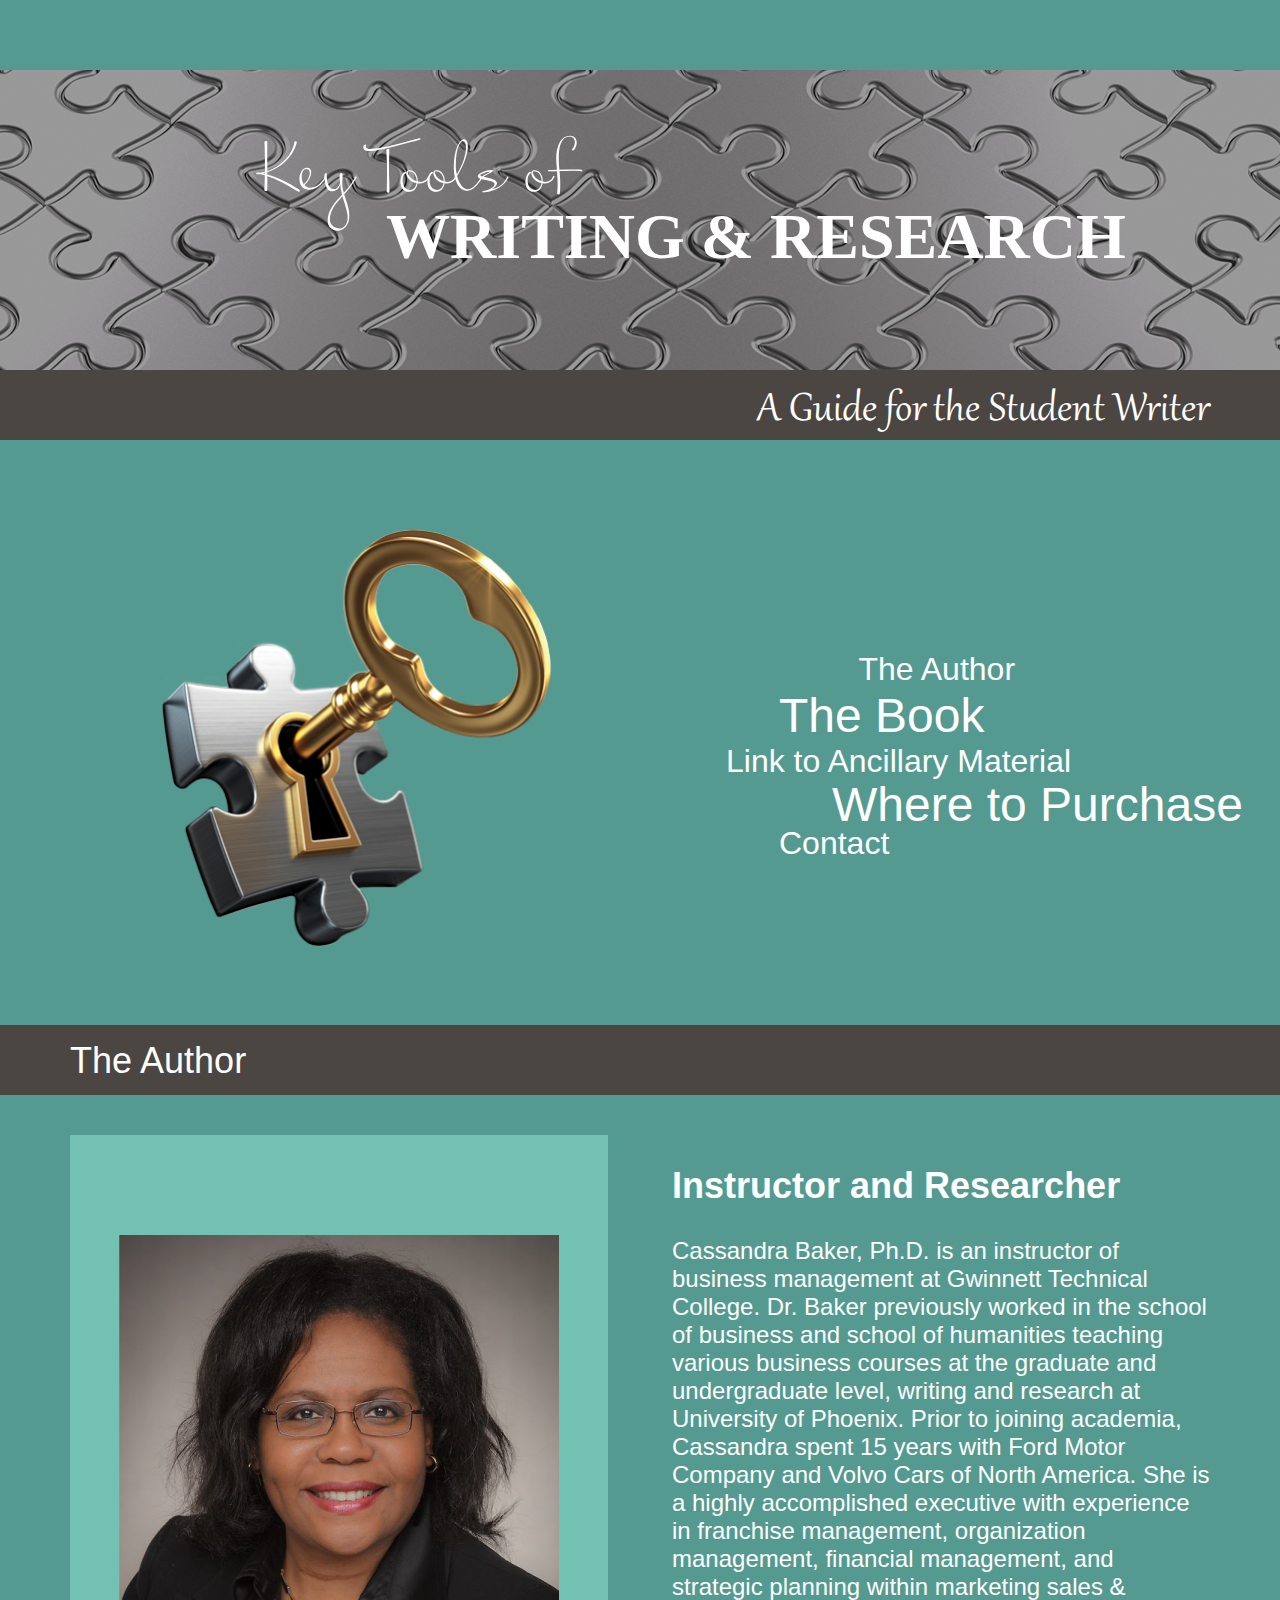
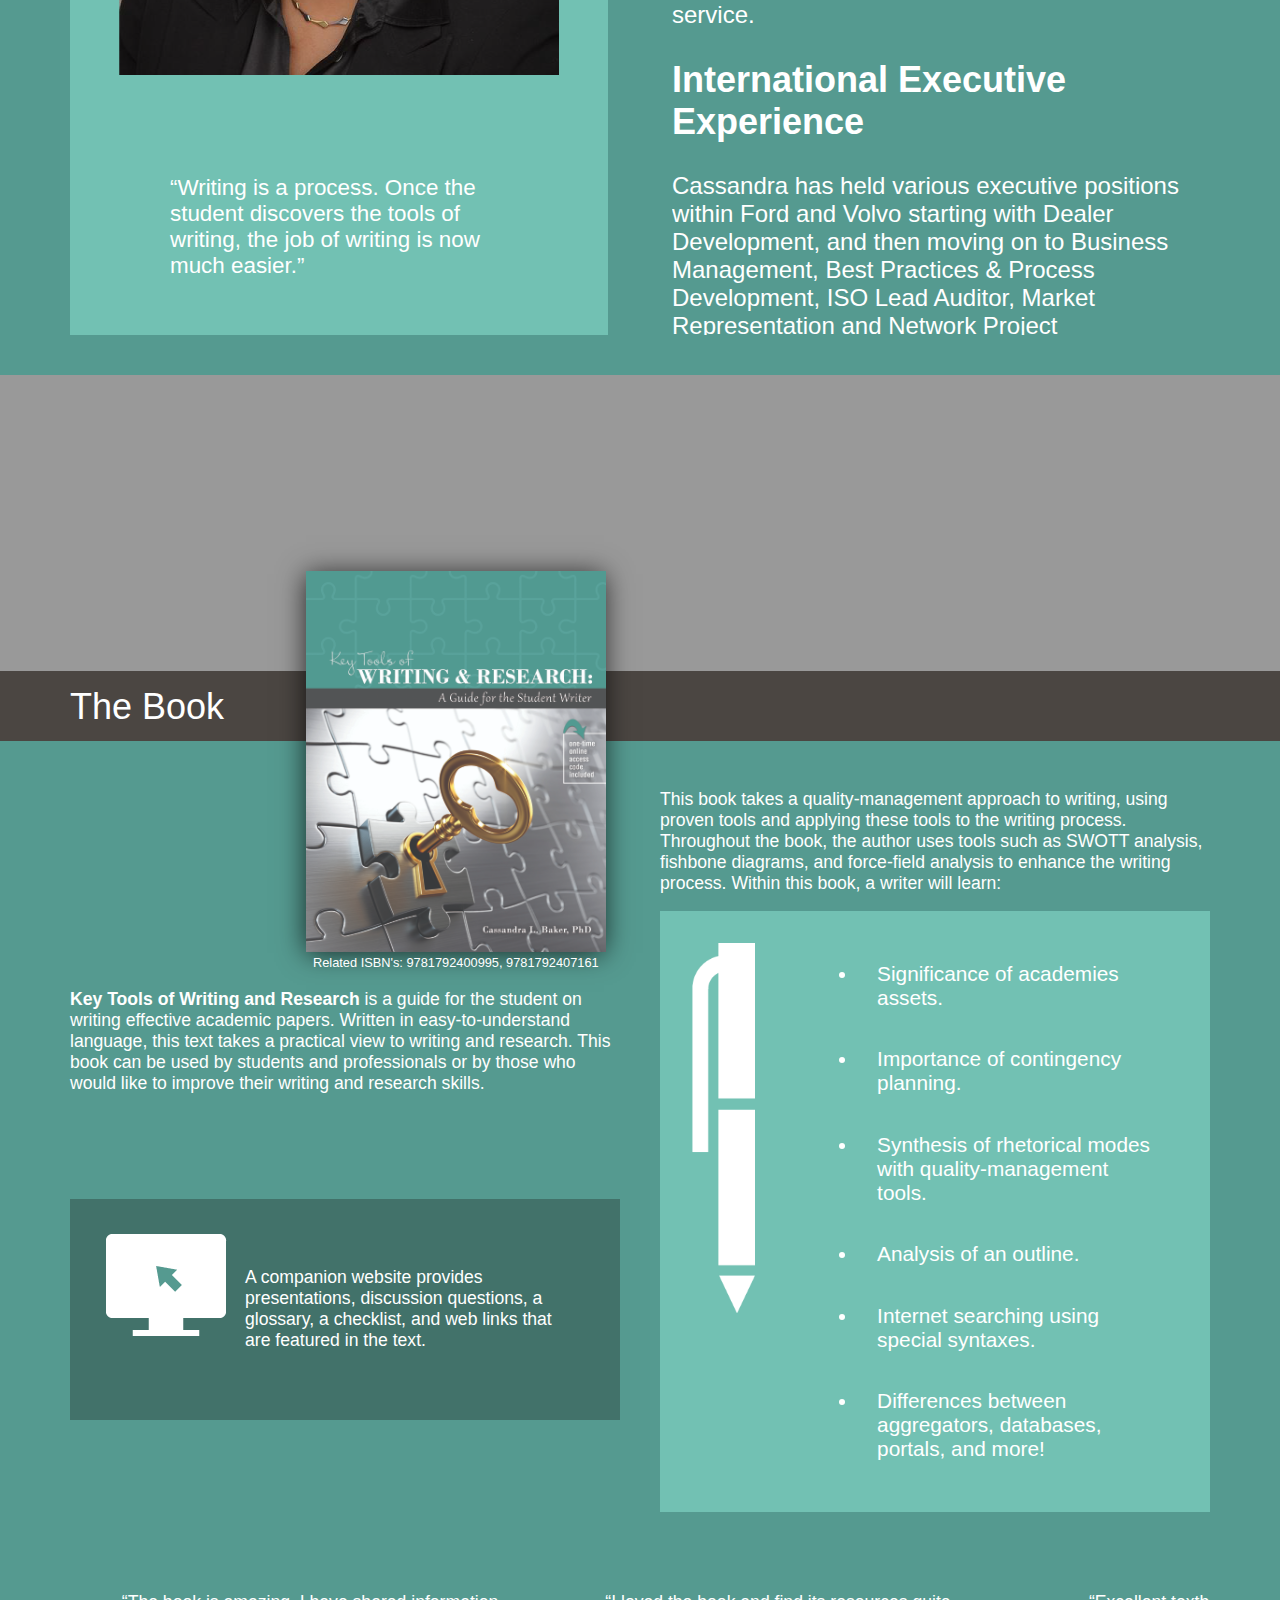
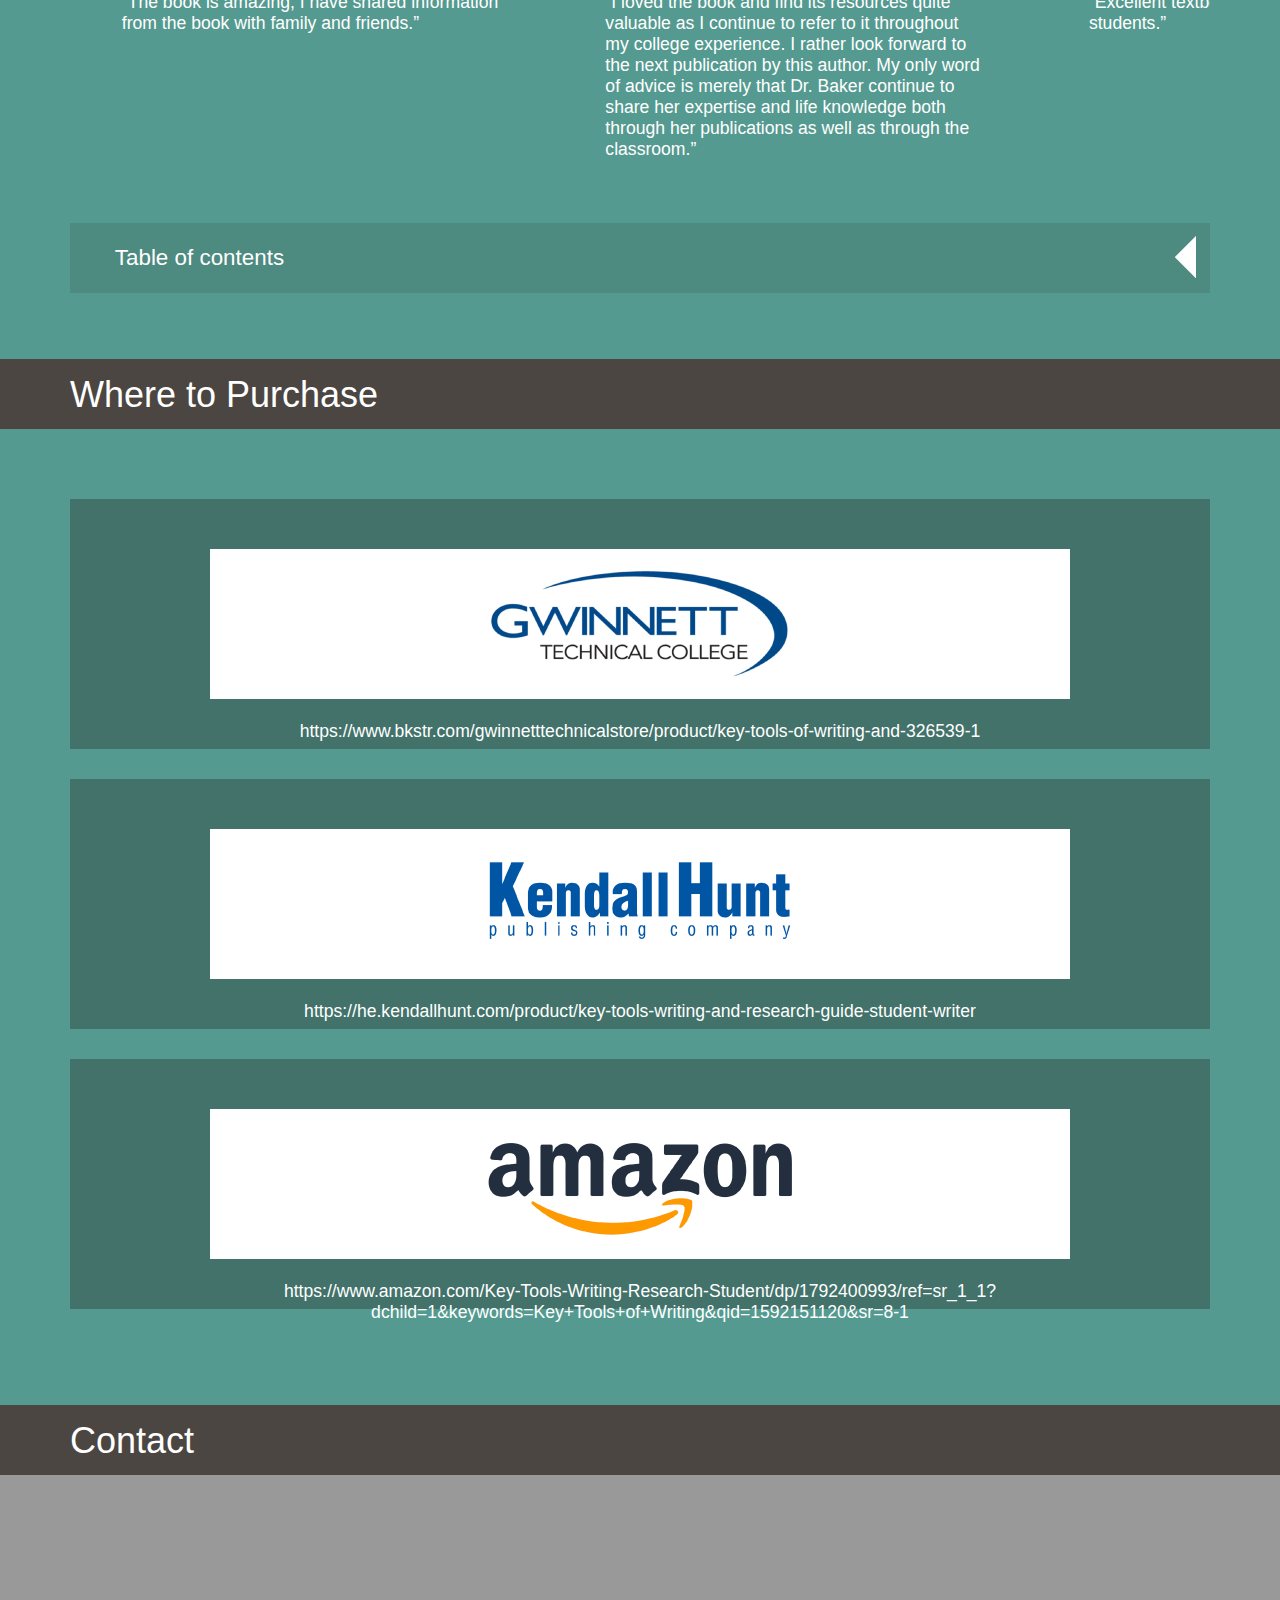
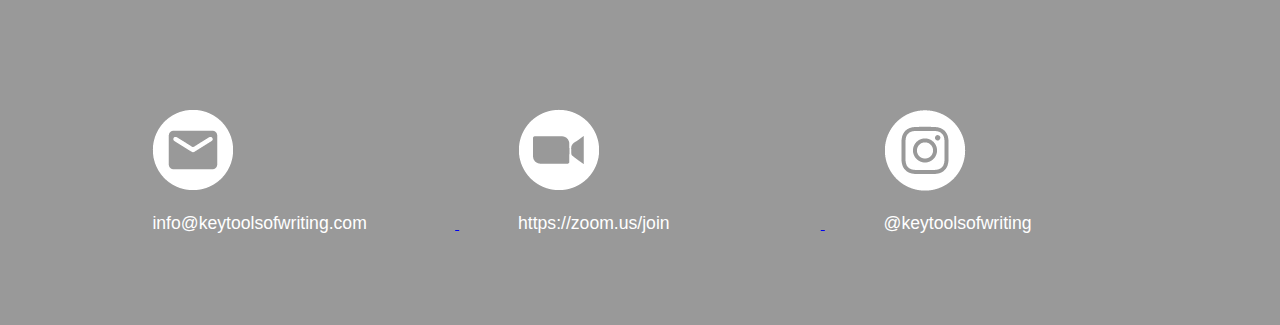
<file: index.html>
<!DOCTYPE html>
<html lang="en-US">
    <head>
        <meta http-equiv="Content-Type" content="text/html; charset=utf-8">
        <meta charset="utf-8"/>
        <title>Key Tools</title>
        <meta name="viewport" content="width=device-width, initial-scale=1">
        <meta name="robots" content="index, follow">
        <meta name="language" content="English">
        <meta name="revisit-after" content="15 days">
        <meta name="author" content="Cassandra Baker">
        <META NAME="Title" CONTENT="Key Tools of Writing and Research">
        <META NAME="Author" CONTENT="Cassandra Baker, PhD">
        <META NAME="Subject" CONTENT="Business Writing Research and Communication">
        <META NAME="Description" CONTENT="A guide for the student, authors or professionals want to improve their writing and internet research skills">
        <META NAME="Keywords" CONTENT="business communication, college readiness, editing, proofreading, toolbox, helpful, informative, library skills, research, information, skill development, social sciences, study guides, writing skills, outlining">
        <META NAME="Language" CONTENT="English">
        <META NAME="Abstract" CONTENT="Key Tools of Writing and Research is a guide for the student on writing effective academic papers. Written in easy-to-understand language, this text takes a practical view to writing and research. This book can be used by students and professionals or by those who would like to improve their writing and research skills.">
        <META NAME="Copyright" CONTENT="© 2020">
        <link rel="stylesheet" href="./keytools.css">
        <script src="keytools.js"></script>
    </head>

    <body>
        <header>
            <div class="container-header">
                <div class="parallax1 parallax">
                    <div class="main_title">
                        <div class="title_header_first">Key Tools of</div>
                        <div class="title_header_second">WRITING & RESEARCH</div>
                    </div>
                </div>
               <!-- <img src="assets/header.jpg" alt="puzzle">-->
               
            </div>
            <hgroup>
                <div class="title_header_third">A Guide for the Student Writer</div>
            <hgroup>
            
            
        </header>
        
            <nav>
                <div class="nav-container">
                    <div class="nav_img">
                        <img src="assets/key_isolated.png" alt="key">
                    </div>
                    
                    <div class="nav-titles">
                        <a href="#author" style="padding-left: 25%;">The Author</a><br>
                        <a href="#book" style="padding-left: 10%; font-size: 3em;">The Book</a><br>
                        <address><a href="https://www.khpcontent.com/" target="_blank" style="padding-left: 0%; ">Link to Ancillary Material</a></address> <br>
                        <a href="#purchase" target="_blank" class="big_purchase" >Where to Purchase</a> <br>
                        <a href="#contact" style="padding-left: 10%;" >Contact</a> 
                    </div>
                </div>
            </nav>




            <section>
                <a name="author"></a>
                <article>
                    <hgroup>
                        <h1> The Author </h1>
                    </hgroup>
                    <div class="author_container">
                                <div class="img_frase">
                                    <img src="assets/retrato_cassandra_baker.png" alt="Gwinnett Tech - Cassandra Baker Picture">
                                    <span>“Writing is a process. Once the student
                                        discovers the tools of writing, the job of writing
                                        is now much easier.”
                                    </span>
                                </div>
                                <div class="paragraph_author">
                                    <h2>Instructor and Researcher</h2>
                                    <p>Cassandra Baker, Ph.D. is an instructor of business management at Gwinnett Technical College. Dr. Baker previously worked in the school of business and school of humanities teaching various business courses at the graduate and undergraduate level, writing and research at University of Phoenix. Prior to joining academia, Cassandra spent 15 years with Ford Motor Company and Volvo Cars of North America. She is a highly accomplished executive with experience in franchise management, organization management, financial management, and strategic planning within marketing sales & service.</p>
                                        
                                    <h2>International Executive Experience</h2>
                                    <p>Cassandra has held various executive positions within Ford and Volvo starting with Dealer Development, and then moving on to Business Management, Best Practices & Process Development, ISO Lead Auditor, Market Representation and Network Project Management.  Cassandra took her experience overseas, working in the United Kingdom, Sweden, and China.  During her time in Europe she worked with national sales companies and dealers in European Union Accession countries creating project plans to help dealers become profitable.</p>
                                    
                                    <h2>Academic Degrees</h2>
                                    <p>Cassandra holds a PhD in Organization and Management from Capella University, Master of Business Administration from Brenau University and a B.S. in Business Administration from Shorter University. Her continuing education background includes professional training as Six Sigma Black Belt and Green Belt, Certified Sarbanes-Oxley, ISO Lead Auditor and Team Leader Myers-Brigg Certification. Dr. Baker is the owner Sugar Hill Research & Consulting and the author of Key Tools of Writing and Research: A Guide for the Student Writer on her belief in sharing knowledge and assisting students and organizations in achieving their goals can create win-win situations for all involved.</p>
                                    
                                </div>
                                <!--
                                <svg id="paragraph_author_expand" onclick="show_author()" xmlns="http://www.w3.org/2000/svg"  viewBox="0 0 24 24" fill="white" width="5em" height="5em">
                                    <path d="M0 0h24v24H0V0z" fill="none"/><path d="M7 10l5 5 5-5H7z"/>
                                </svg>
                                -->
                           
                    </div>
                </article>
                <a name="book"></a>
                <article class="article_book">
                    
                    <div class="parallax2 parallax"></div>
                    <hgroup>
                        <h1> The Book </h1>
                    </hgroup>

                    <div class="book_content">
                        <div class="key_tools">
                            <div class="img_frase_tape">
                                <img class="book_tape" src="assets/Baker_SECOND.jpg" alt="Book tape">
                                <span>Related ISBN's: 9781792400995, 9781792407161</span>
                            </div>
                            <p class="first_p">
                                <b>Key Tools of Writing and Research</b> is a guide for the
                                student on writing effective academic papers. Written in
                                easy-to-understand language, this text takes a practical
                                view to writing and research. This book can be used by
                                students and professionals or by those who would like to
                                improve their writing and research skills. 
                            </p>
                            <div class="box_paraghaph">
                                <img src="assets/link_icon.png" alt="Book tape">
                                <p>A companion website provides
                                presentations, discussion questions, a
                                glossary, a checklist, and web links that are
                                featured in the text. </p>
                            </div>
                        </div>
                        <div class="column2_book">
                            <p>
                                This book takes a quality-management approach to writing,
                                using proven tools and applying these tools to the writing
                                process. Throughout the book, the author uses tools such
                                as SWOTT analysis, fishbone diagrams, and force-field
                                analysis to enhance the writing process. Within this book, a
                                writer will learn: 
                            </p>
                            
                            <ul>
                                <img src="assets/lapicera.png" alt="birome">
                                <li>Significance of academies assets.</li>
                                <li>Importance of contingency planning.</li>
                                <li>Synthesis of rhetorical modes with quality-management tools.</li>
                                <li>Analysis of an outline.</li>
                                <li>Internet searching using special syntaxes.</li>
                                <li>Differences between aggregators, databases, portals, and more!</li>
                            </ul>
                        </div>
                    </div>


                    <footer>
                        
                        <div class="carousel">
                            
                                <p>“The book is amazing, I have shared information from the book with family and friends.”</p>
                                <p>“I loved the book and find its resources quite valuable as I continue to refer to it throughout my college experience.  I rather look forward to the next publication by this author.  My only word of advice is merely that Dr. Baker continue to share her expertise and life knowledge both through her publications as well as through the classroom.”</p>
                                <p>“Excellent textbook which will benefit all college students.”</p>
                                <p>“Great Book!”</p>
                                <p>“Chapter 6 of the book is the longest chapter.  I think if it is divided into two parts, it is easier for student to study.  Thank you for all of your efforts.”</p>
                                <p>“Dr Baker did a wonderful job!!”</p>
                                <p>“The book is well-designed and planned to teach everyone who is interested İn writing step by step what to do and how to do it.  It is simple to understand, yet professionally written.  It is a unique book of its kind.”</p>
                                <p>“This textbook helped me out a lot.  I was able to use it to assist me in all three of my business classes this term.”</p>
                                <p>“Everything was informative and easy to understand.”</p>
                          
                        </div>

                        <div class="table_content">
                            Table of contents
                            <button id="explodeButton" onclick="show_paragraph()">
                                <img src="assets/flecha_cerrado_contenidos.png" alt="flecha abre contenido del libro">
                            </button>

                            
                        </div>

                        <div class="paragraph_hided">
                                    <h2 style="margin-block-start: 0;">Chapter 1: Getting Writing Ready </h2>
                                    <p>Assessing the Assignment<br>
                                        Student Knowledge Assets<br>
                                        Contingency Plan<br>
                                        Microsoft Word Readiness<br>
                                        Formatting Font<br>
                                        Formatting Margins<br>
                                        Formatting Line Spacing<br>
                                        Paragraphs and Indentation<br>
                                        Ruler<br>
                                        Formatting Page Number<br>
                                        Headings<br>
                                        Spelling and Grammar Checking<br>
                                        Internet Browsers<br>
                                        Additional Necessary Software<br>
                                        Adobe Reader<br>
                                        Adobe Flash Player<br>
                                        Java<br>
                                        Microsoft Office Compatibility Pack<br>
                                        Summary<br>
                                        Key Terms<br>
                                        Review Questions<br>
                                        References<br>
                                    </p>
                                    <h2>Chapter 2: Prewriting Strategies</h2>
                                    <p>Begin Prewriting with Research<br>
                                        Choosing a Topic<br>
                                        Brainstorming<br>
                                        Individual Brainstorming<br>
                                        Team or Group Brainstorming<br>
                                        Mind Mapping<br>
                                        What is a Mind Map?<br>
                                        Advantages and Disadvantages of Mind Mapping<br>
                                        How to Make and Read a Mind Map<br>
                                        Mind-Mapping Software<br>
                                        Freewriting<br>
                                        How to Freewrite<br>
                                        Thesis Statement<br>
                                        Rhetorical Modes<br>
                                        Narration<br>
                                        Description<br>
                                        Exemplification or Illustration<br>
                                        Classification and Division<br>
                                        Process Analysis<br>
                                        Process Mapping<br>
                                        Definition<br>
                                        Cause and Effect<br>
                                        Compare and Contrast<br>
                                        Persuasion or Argumentation<br>
                                        Summary<br>
                                        Key Terms<br>
                                        Review Questions<br>
                                        References<br>
                                    </p>
                                    <h2>Chapter 3: Outlining</h2>
                                    <p>
                                        The Real Purpose of an Outline<br>
                                        Two Types of Outlines<br>
                                        Informal Outline<br>
                                        Formal Outline<br>
                                        Advantages of an Outline<br>
                                        Supports Thesis Statement<br>
                                        Identifies Main Ideas<br>
                                        Supports Logical and Orderly Thinking<br>
                                        Organizes Paper through Headings<br>
                                        Create Template for Paper<br>
                                        Builds Table of Contents<br>
                                        Adding the Table of Contents<br>
                                        Updating the Table of Contents<br>
                                        Identifies Minimum Number of References<br>
                                        Identifies Keywords for Research<br>
                                        Encourages Effective Time Management and Team Collaboration<br>
                                        Converts to PowerPoint Presentation<br>
                                        Summaries<br>
                                        Key Terms<br>
                                        Review Questions<br>
                                        References<br>
                                    </p>
                                    <h2>Chapter 4: Researching Your Outline</h2>
                                    <p>
                                        Annotation<br>
                                        What Is Annotation?<br>
                                        Types of Annotations<br>
                                        Advantages of Annotating<br>
                                        When to Annotate<br>
                                        How to Annotate<br>
                                        Annotated Outline<br>
                                        Annotated Bibliography<br>
                                        Annotated Bibliography Process<br>
                                        Categories of Annotations<br>
                                        Descriptive Annotated Bibliography<br>
                                        Summative Annotated Bibliography<br>
                                        Evaluative Annotated Bibliography<br>
                                        Modified Annotated Outline/Bibliography<br>
                                        Tools for Annotation<br>
                                        Microsoft Word<br>
                                        Microsoft PowerPoint<br>
                                        Other Notable Mentions<br>
                                        Summary<br>
                                        Key Terms<br>
                                        Review Questions<br>
                                        References<br>
                                    </p>
                                    <h2>Chapter 5: Internet Research </h2>
                                    <p>
                                        Temporal Citations<br>
                                        Following the Bibliographic Trail: Retrospective<br>
                                        Citation Indexing: Prospective<br>
                                        The Wikipedia Trail<br>
                                        Internet Searching<br>
                                        Boolean Operators<br>
                                        Flexible Inclusion<br>
                                        OR<br>
                                        Nesting<br>
                                        Addition and Inclusion<br>
                                        AND<br>
                                        Negation and Exclusion<br>
                                        NOT<br>
                                        Phrase Searching<br>
                                        Wild Cards<br>
                                        Google Search Syntax<br>
                                        intitle<br>
                                        intext<br>
                                        inurl<br>
                                        site<br>
                                        inanchor<br>
                                        link<br>
                                        daterange<br>
                                        filetype<br>
                                        related<br>
                                        define<br>
                                        calculator<br>
                                        unit converter<br>
                                        Social Versus Antisocial Syntax<br>
                                        Google News<br>
                                        Keyword Search<br>
                                        Publication Search<br>
                                        Location Search<br>
                                        Bing Query Language<br>
                                        Summary<br>
                                        Key Terms<br>
                                        Review Questions<br>
                                        References<br>
                                    </p>
                                
                                    <h2>Chapter 6: Finding the Tools for Research</h2>
                                    <p>
                                        Search Systems in College Libraries<br>
                                        Aggregators<br>
                                        Databases<br>
                                        Information Discovery<br>
                                        Federated Searching<br>
                                        EBSCOhost<br>
                                        ProQuest<br>
                                        Discovery Searching<br>
                                        ProQuest Summon<br>
                                        EBSCO Discovery<br>
                                        Portals and Open-Source Discovery Tools<br>
                                        Directory of Open-Access Journals (DOAJ)<br>
                                        Google Scholar<br>
                                        Microsoft Academic<br>
                                        Academic Blogs<br>
                                        ProQuest: ACI Scholarly Blog Index<br>
                                        Summary<br>
                                        Key Terms<br>
                                        Review Questions<br>
                                        References<br>
                                    </p>
                                    <h2>Chapter 7: Reference Managers: Saving and Storing Your Research</h2>
                                    <p>
                                        What is a Reference Manager?<br>
                                        The Importance of Reference Managers<br>
                                        Reference-Management Life Cycle<br>
                                        Features of a Reference Manager<br>
                                        The Big Four<br>
                                        ProQuest RefWorks<br>
                                        EndNote<br>
                                        Mendeley<br>
                                        Zotero<br>
                                        Mini Managers<br>
                                        ProQuest<br>
                                        Microsoft Word<br>
                                        Summary<br>
                                        Key Terms<br>
                                        Review Questions<br>
                                        References<br>
                                    </p>
                                    <h2>Chapter 8: Revising, Editing, and Proofreading</h2>
                                    <p>
                                        Achieving Clarity in Writing<br>
                                        Revising<br>
                                        Editing<br>
                                        Content, Developmental, and Mechanical Editing<br>
                                        How Long Does Editing Take?<br>
                                        Proofreading<br>
                                        Summary<br>
                                        Key Terms<br>
                                        Review Questions<br>
                                        References<br>
                                    </p>
                                <h2>Chapter 9: Plagiarism</h2>
                                    <p>  
                                        What Is Plagiarism?<br>
                                        Types of Plagiarism<br>
                                        Unintentional Plagiarism<br>
                                        Intentional Plagiarism<br>
                                        Examples of Plagiarism<br>
                                        Causes of Plagiarism<br>
                                        Punishment for Plagiarism<br>
                                        Prevention of Plagiarism<br>
                                        Tools to Prevent Plagiarism<br>
                                        Student Responsibility<br>
                                        Summary<br>
                                        Key Terms<br>
                                        Review Questions<br>
                                        References<br>
                                    </p>
                                    <h2>Chapter 10: Bringing It All Together</h2>
                                    <p>
                                        Drafting<br>
                                        Outline<br>
                                        Meal<br>
                                        Transition Words<br>
                                        Rubrics<br>
                                        Instructions for Drafting an Essay or Research Paper<br>
                                        Summaries<br>
                                        Key Terms<br>
                                        Review Questions<br>
                                        References<br><br>
                                        <i>Glossary</i><br>
                                        <i>Index</i><br>
                                    </p>
                        
                                    
                        </div>

                    </footer>
                    
                </article>

                <a name="purchase"></a>
                <article >
                    
                    <hgroup>
                        <h1> Where to Purchase </h1>
                    </hgroup>
                    <div class="article_purchase">
                        <div class="container_purchase_img">
                            <a href="https://www.bkstr.com/gwinnetttechnicalstore/product/key-tools-of-writing-and-326539-1">
                                <img src="assets/gwinnett.png" alt="puzzle pieces">
                            </a>
                            <p>https://www.bkstr.com/gwinnetttechnicalstore/product/key-tools-of-writing-and-326539-1 </p>
                        </div>
                        <div class="container_purchase_img">
                            <a href="https://he.kendallhunt.com/product/key-tools-writing-and-research-guide-student-writer">
                                <img src="assets/kendallHunt.png" alt="puzzle pieces">
                            </a>
                            <p>https://he.kendallhunt.com/product/key-tools-writing-and-research-guide-student-writer </p>
                        </div>
                        <div class="container_purchase_img">
                            <a href=https://www.amazon.com/Key-Tools-Writing-Research-Student/dp/1792400993/ref=sr_1_1?dchild=1&keywords=Key+Tools+of+Writing&qid=1592151120&sr=8-1">
                                <img src="assets/amazon.png" alt="Amazon Store">  
                            </a>
                           <p> https://www.amazon.com/Key-Tools-Writing-Research-Student/dp/1792400993/ref=sr_1_1?dchild=1&keywords=Key+Tools+of+Writing&qid=1592151120&sr=8-1</p>
                        </div>
                    </div>
                    
                </article>
            </section>

            <a name="contact"></a>
            <footer>
                <hgroup>
                    <h1> Contact</h1>
                </hgroup>
                
                
                <div class="parallax3 parallax">
                    <div class="container_buttons">
                        <a href="mailto:info@keytoolsofwriting.com">
                            <button id="explodeButton" href="mailto:info@keytoolsofwriting.com">
                                <img src="assets/email_icon.png" alt="Email">
                                <p>info@keytoolsofwriting.com</p>
                            </button>
                        </a>
                        <a href="https://zoom.us/join">
                            <button id="explodeButton"   >
                                <img src="assets/zoom_icon.png" alt="Zoom Meeting">
                                <p>https://zoom.us/join</p> 
                            </button>
                        </a>
                        <a href="https://www.instagram.com/keytoolsofwriting">
                            <button id="explodeButton" >
                                <img src="assets/instagram_icon.png" alt="Instagram Page">
                                <p>@keytoolsofwriting</p>
                            </button>
                        </a>
                    </div>
                </div>
                
                
            </footer>



        
    </body>


</html>
</file>
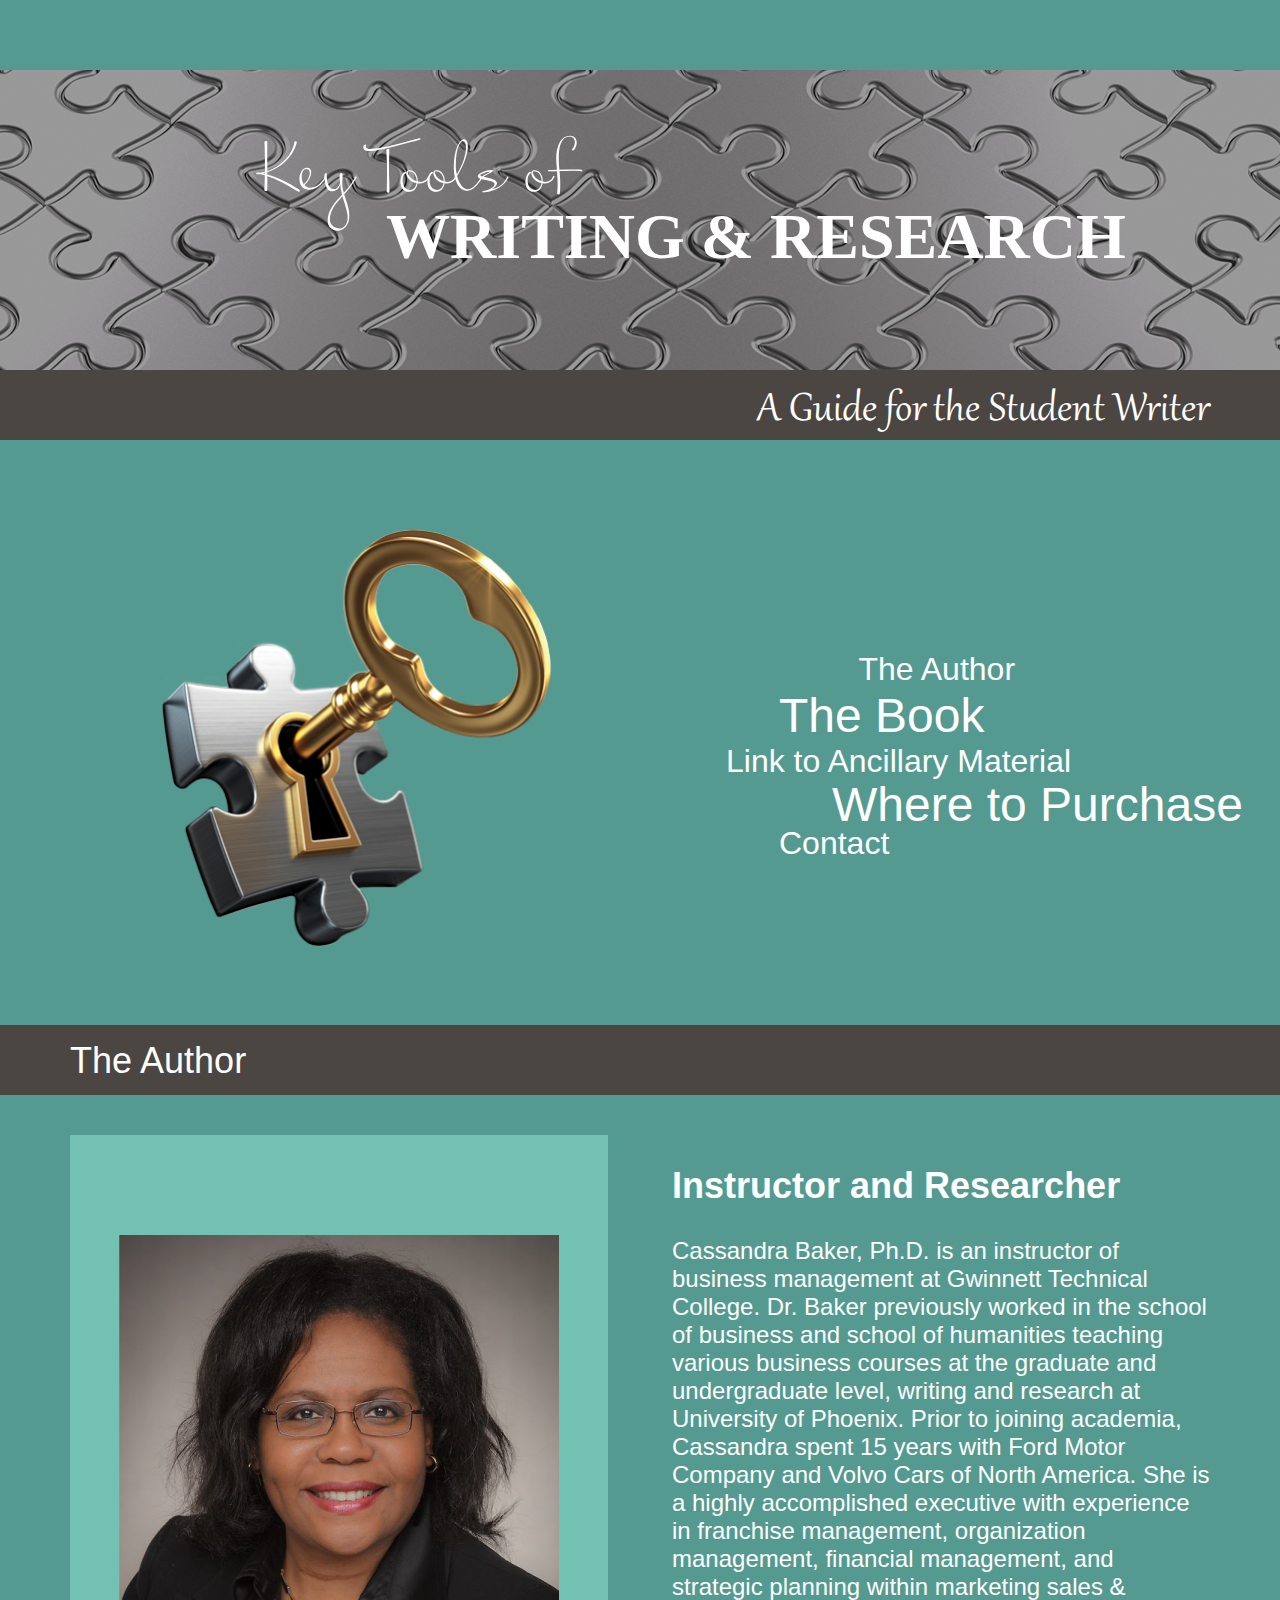
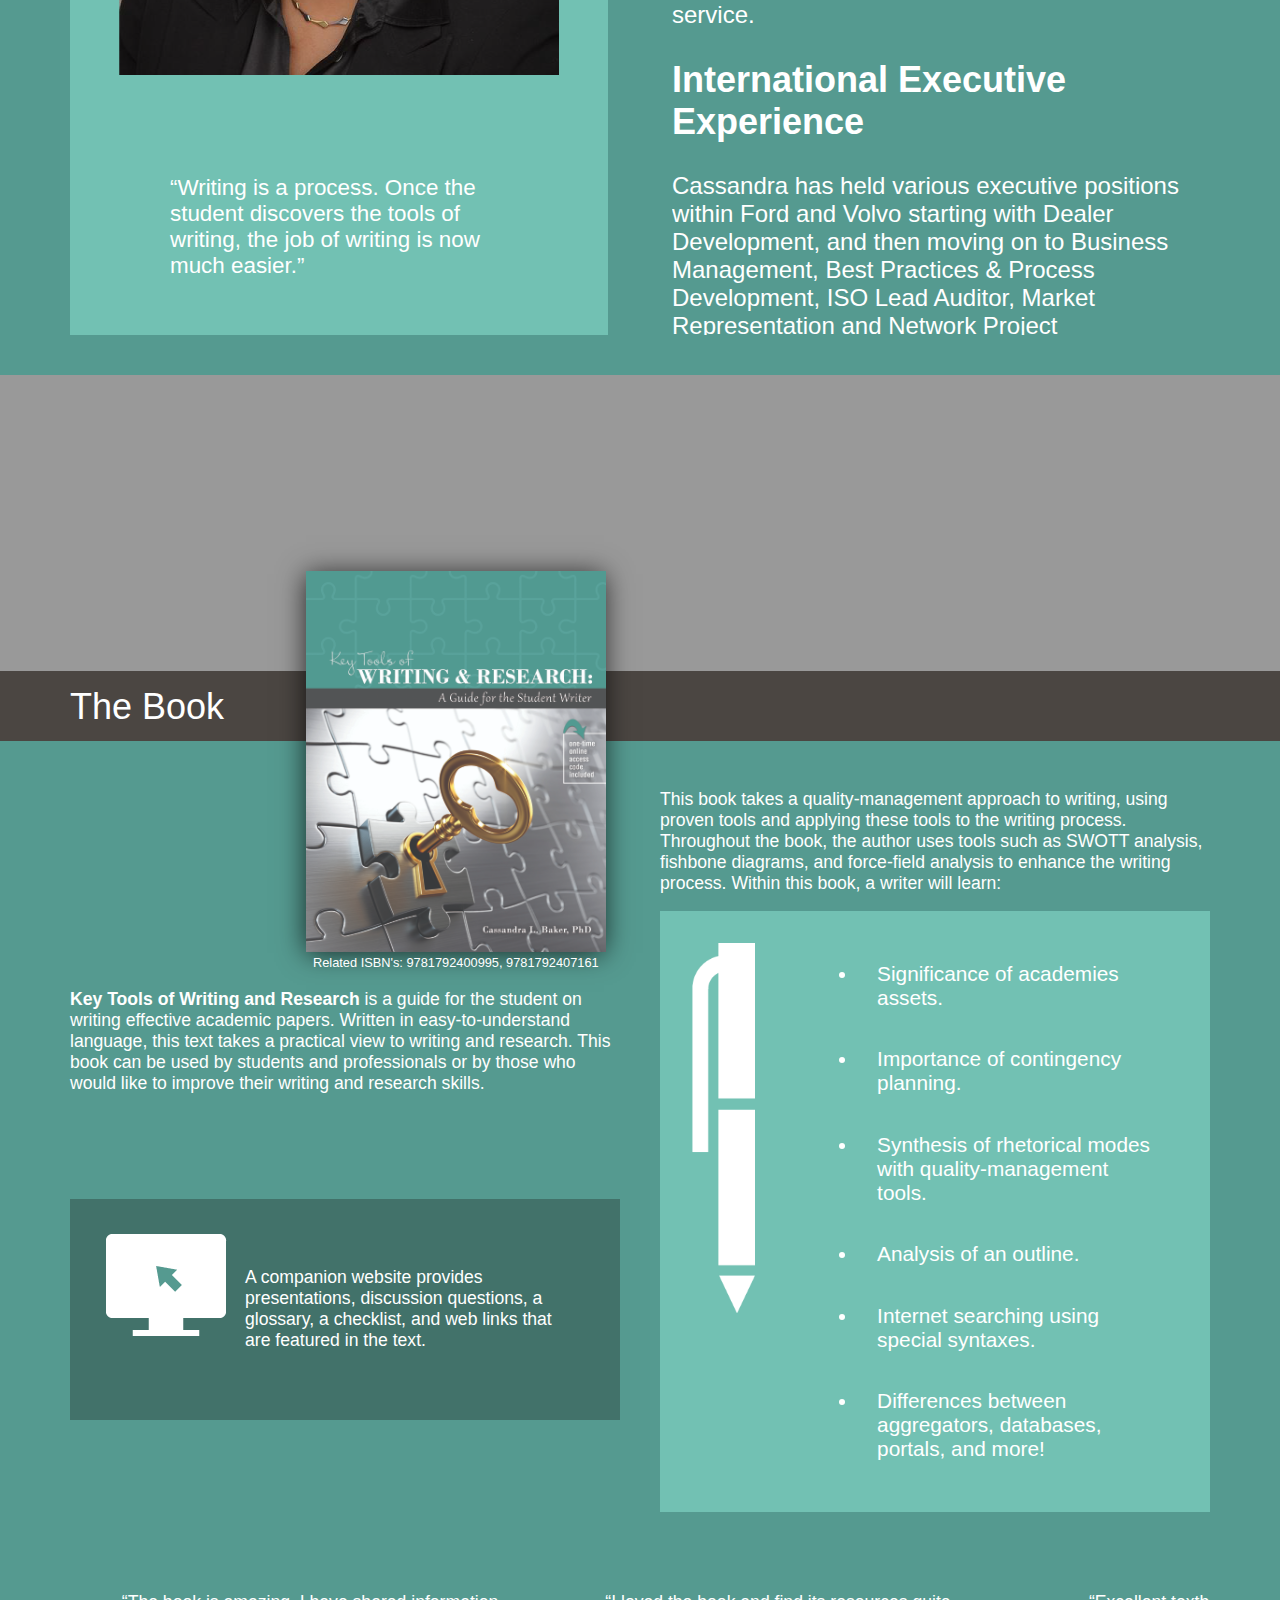
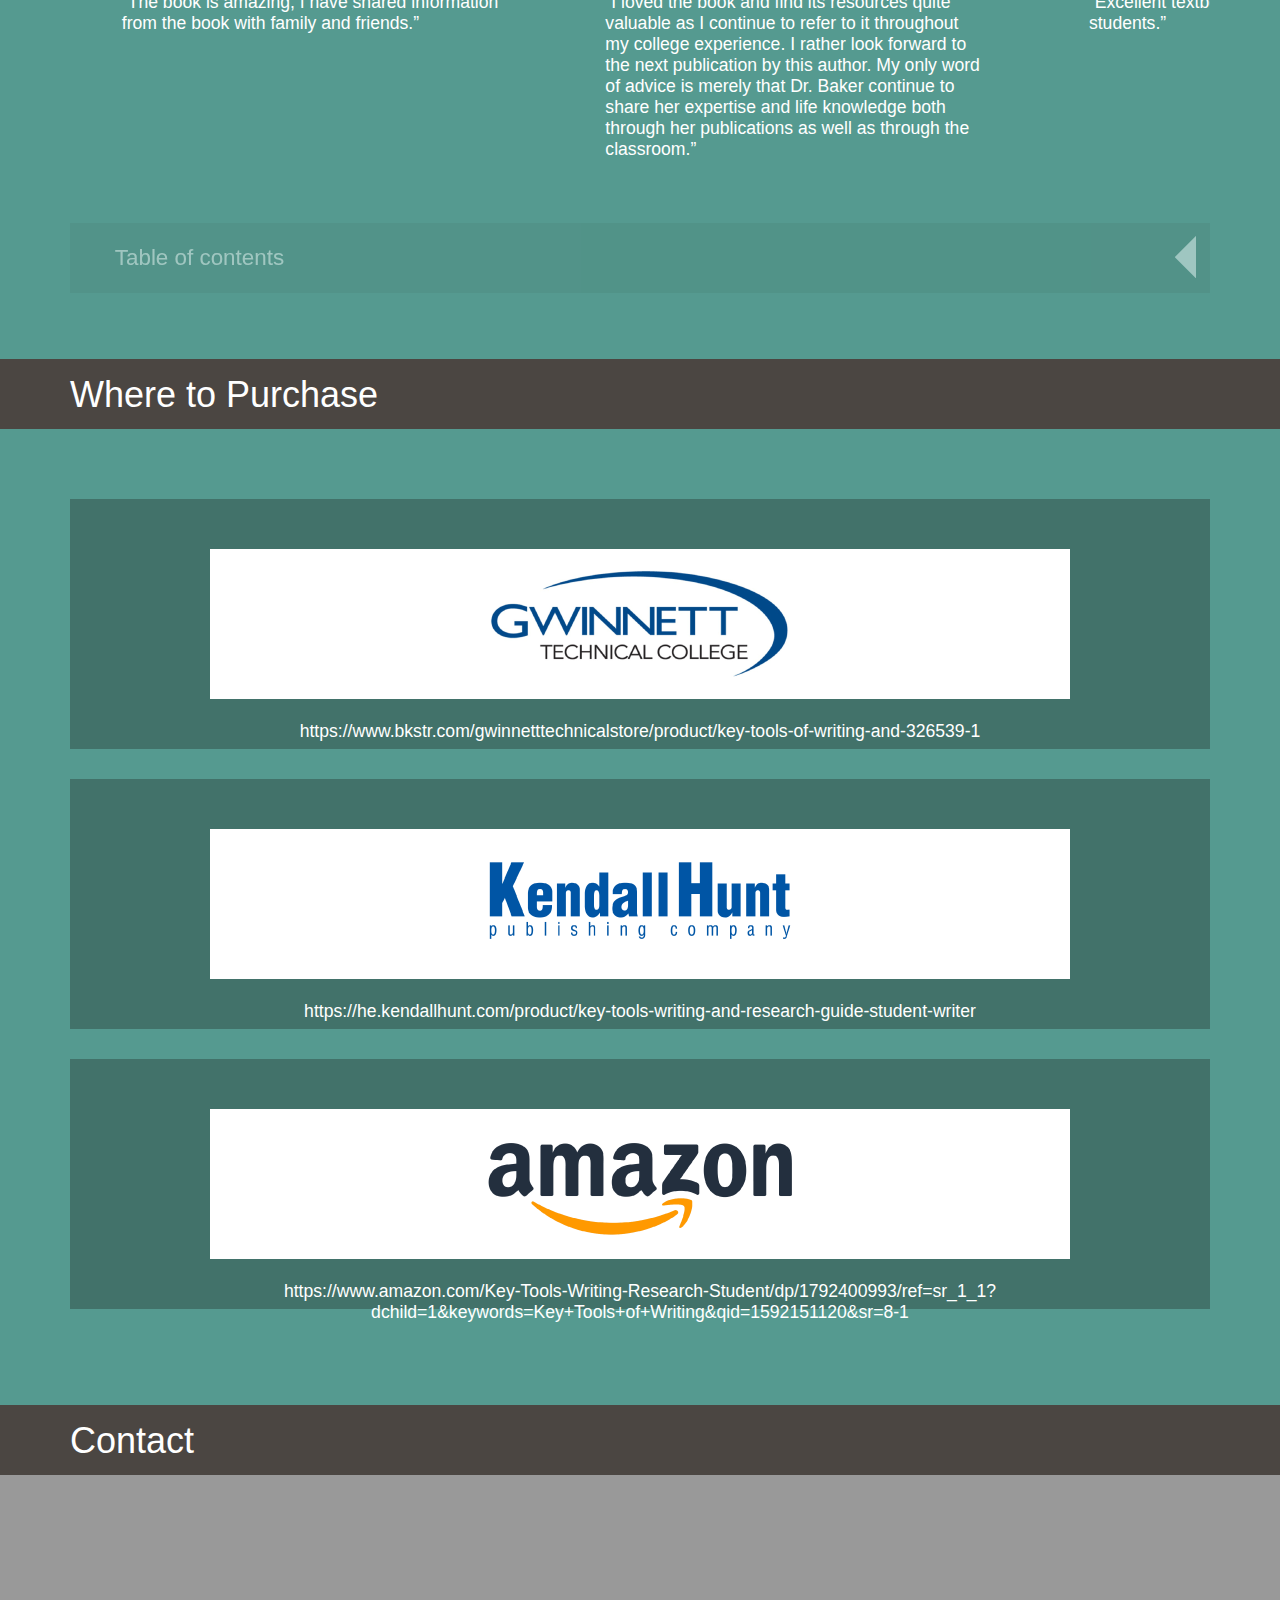
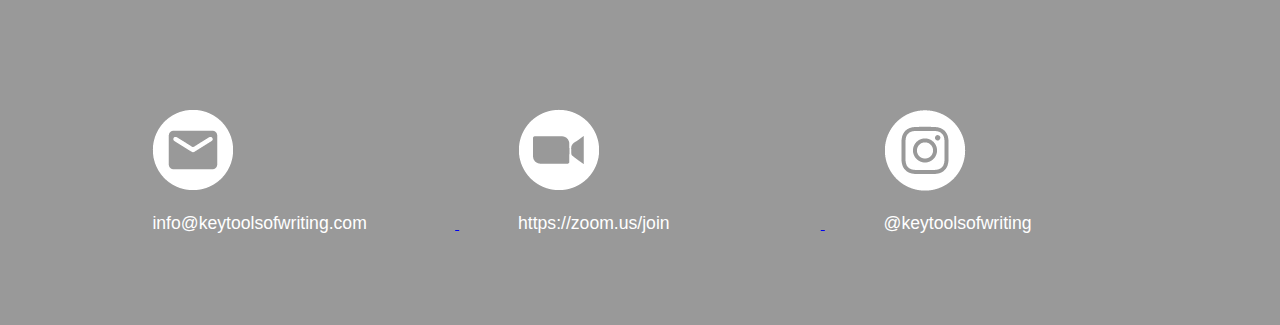
<file: mobile/index.html>
<!DOCTYPE html>
<html lang="en-US">
    <head>
        <meta http-equiv="Content-Type" content="text/html; charset=utf-8">
        <meta charset="utf-8"/>
        <title>Key Tools</title>
        <meta name="viewport" content="width=device-width, initial-scale=1">
        <meta name="robots" content="index, follow">
        <meta name="language" content="English">
        <meta name="revisit-after" content="15 days">
        <meta name="author" content="Cassandra Baker">
        <META NAME="Title" CONTENT="Key Tools of Writing and Research">
        <META NAME="Author" CONTENT="Cassandra Baker, PhD">
        <META NAME="Subject" CONTENT="Business Writing Research and Communication">
        <META NAME="Description" CONTENT="A guide for the student, authors or professionals want to improve their writing and internet research skills">
        <META NAME="Keywords" CONTENT="business communication, college readiness, editing, proofreading, toolbox, helpful, informative, library skills, research, information, skill development, social sciences, study guides, writing skills, outlining">
        <META NAME="Language" CONTENT="English">
        <META NAME="Abstract" CONTENT="Key Tools of Writing and Research is a guide for the student on writing effective academic papers. Written in easy-to-understand language, this text takes a practical view to writing and research. This book can be used by students and professionals or by those who would like to improve their writing and research skills.">
        <META NAME="Copyright" CONTENT="© 2020">
        <link rel="stylesheet" href="./keytools.css">
        <script src="keytools.js"></script>
    </head>

    <body>
        <header>
            
            <div class="menu"> 
                <img onclick="toggle_menu('menu')" src="./assets/hb_icon.png" alt="menu">
            </div>

            <div class="page" hidden> 
                 <img onclick="displayPages('menu')" src="./assets/arrow_back.png" alt="menu">
                <h3>The Book</h3>
                <hr>
            </div>
        </header>
    <div class="body">
        <div class="home">
            <div class="horizontal">
                
                <img src="../assets/key_isolated.png" alt="Book tape">
               <div class="text_tape">
                   <div class="title_header_first">Key Tools of</div> 
                   <div class="title_header_second">Writing & Research:</div>
                   <div class="title_header_third">A Guide for the Student Writer</div>
                </div>
            
            </div>
            <div class="vertical">
                <img src="../assets/retrato_cassandra_baker.png" alt="Gwinnett Tech - Cassandra Baker Picture">
                <div class="description">“Writing is a process. Once the student
                    discovers the tools of writing, the job of writing
                    is now much easier.”<br>
                    <b>Cassandra L. Baker, PhD
                        Author of Key Tools
                        of Writing and Research
                    </b>
                </div>
            </div>
        </div>
        

        <nav class="menu">
            <span onclick="displayPages('book')">The Book</span><hr>
            <span onclick="displayPages('author')">The Author</span><hr>
            <span onclick="displayPages('iframe')">Ancillary Material</span><hr>
            <span onclick="displayPages('purchase')">Where to Purchase</span> <hr>
            <span onclick="displayPages('contact')">Contact</span> <hr>   
        </nav>


      
            <div class="author">
                   
                <h4>Instructor and Researcher</h4>
                <p>Cassandra Baker, Ph.D. is an instructor of business management at Gwinnett Technical College. Dr. Baker previously worked in the school of business and school of humanities teaching various business courses at the graduate and undergraduate level, writing and research at University of Phoenix. Prior to joining academia, Cassandra spent 15 years with Ford Motor Company and Volvo Cars of North America. She is a highly accomplished executive with experience in franchise management, organization management, financial management, and strategic planning within marketing sales & service.</p>
                    
                <h4>International Executive Experience</h4>
                <p>Cassandra has held various executive positions within Ford and Volvo starting with Dealer Development, and then moving on to Business Management, Best Practices & Process Development, ISO Lead Auditor, Market Representation and Network Project Management.  Cassandra took her experience overseas, working in the United Kingdom, Sweden, and China.  During her time in Europe she worked with national sales companies and dealers in European Union Accession countries creating project plans to help dealers become profitable.</p>
                
                <h4>Academic Degrees</h4>
                <p>Cassandra holds a PhD in Organization and Management from Capella University, Master of Business Administration from Brenau University and a B.S. in Business Administration from Shorter University. Her continuing education background includes professional training as Six Sigma Black Belt and Green Belt, Certified Sarbanes-Oxley, ISO Lead Auditor and Team Leader Myers-Brigg Certification. Dr. Baker is the owner Sugar Hill Research & Consulting and the author of Key Tools of Writing and Research: A Guide for the Student Writer on her belief in sharing knowledge and assisting students and organizations in achieving their goals can create win-win situations for all involved.</p>
                 
            </div>
        
            <div class="book">
                
                    <p>
                        <img src="../assets/Baker_SECOND.jpg" alt="Book tape">
                       <br> <b>Key Tools of Writing and Research</b> is a guide for the
                        student on writing effective academic papers. Written in
                        easy-to-understand language, this text takes a practical
                        view to writing and research. This book can be used by
                        students and professionals or by those who would like to
                        improve their writing and research skills. 
                    </p>
                    
                    <ul>
                        <img src="../assets/lapicera.png" alt="birome">
                        <li>Significance of academies assets.</li>
                        <li>Importance of contingency planning.</li>
                        <li>Synthesis of rhetorical modes with quality-management tools.</li>
                        <li>Analysis of an outline.</li>
                        <li>Internet searching using special syntaxes.</li>
                        <li>Differences between aggregators, databases, portals, and more!</li>
                    </ul>
               
            </div>

            <div class="iframe">
                <p>The book collects and
                    re-publishes ancillary material
                    which appeared on the Kendall
                    Hunt website. Click to access the
                    files (you must log in):
                </p>
                <a href="https://he.kendallhunt.com/product/key-tools-writing-and-research-guide-student-writer">
                    <img src="../assets/kendallHunt.png" alt="puzzle pieces">
                </a>
               <!-- <iframe width="100%" height="500"  src="https://muebleuno.com/" target="_parent"  title="University khp content"></iframe> -->
            </div>
        
            <div class="purchase">
                <div class="container_purchase_img">
                    <a href="https://www.bkstr.com/gwinnetttechnicalstore/product/key-tools-of-writing-and-326539-1">
                        <img src="../assets/gwinnett.png" alt="puzzle pieces">
                    </a>
                   <!-- <p>https://www.bkstr.com/gwinnetttechnicalstore/product/key-tools-of-writing-and-326539-1 </p>-->
                </div>
                <div class="container_purchase_img">
                    <a href="https://he.kendallhunt.com/product/key-tools-writing-and-research-guide-student-writer">
                        <img src="../assets/kendallHunt.png" alt="puzzle pieces">
                    </a>
                    <!-- <p>https://he.kendallhunt.com/product/key-tools-writing-and-research-guide-student-writer </p>-->
                </div>
                <div class="container_purchase_img">
                    <a href=https://www.amazon.com/Key-Tools-Writing-Research-Student/dp/1792400993/ref=sr_1_1?dchild=1&keywords=Key+Tools+of+Writing&qid=1592151120&sr=8-1">
                        <img src="../assets/amazon.png" alt="Amazon Store">  
                    </a>
                    <!-- <p> https://www.amazon.com/Key-Tools-Writing-Research-Student/dp/1792400993/ref=sr_1_1?dchild=1&keywords=Key+Tools+of+Writing&qid=1592151120&sr=8-1</p>-->
                </div>
            </div>
            
            <div class="contact">
   
                    
                <div class="container_buttons">
                    <a href="mailto:info@keytoolsofwriting.com">
                        <button id="explodeButton" href="mailto:info@keytoolsofwriting.com">
                            <img src="../assets/email_icon.png" alt="Email">
                            <p>info@keytoolsofwriting.com</p>
                        </button>
                    </a>
                    <a href="https://zoom.us/join">
                        <button id="explodeButton"   >
                            <img src="../assets/zoom_icon.png" alt="Zoom Meeting">
                            <p>https://zoom.us/join</p> 
                        </button>
                    </a>
                    <a href="https://www.instagram.com/keytoolsofwriting">
                        <button id="explodeButton" >
                            <img src="../assets/instagram_icon.png" alt="Instagram Page">
                            <p>@keytoolsofwriting</p>
                        </button>
                    </a>
                </div>
            
                    
            </div>
        
        </div>
        
    </body>


</html>
</file>
<file: keytools.css>
@font-face {
    font-family: 'mrsBlackfortRegular';
    src: local('mrsBlackfortRegular'),
            url('./assets/MrsBlackfortRegular.ttf') format('truetype');
  }

@font-face {
font-family: 'gabriolaFontDownload';
src: local('gabriolaFontDownload'),
        url('./assets/gabriolaFontDownload.ttf') format('truetype');
}

@font-face {
font-family: 'PosterBodoniCGATT';
src: local('PosterBodoniCGATT'),
        url('./assets/PosterBodoniCGATT.ttf') format('truetype');
}


@font-face {
    font-family: 'Material Icons';
    font-style: normal;
    font-weight: 400;
    src: url(https://fonts.gstatic.com/s/materialicons/v53/flUhRq6tzZclQEJ-Vdg-IuiaDsNc.woff2) format('woff2');
}

@keyframes showNav {
    from {opacity: 0;}
    to {opacity: 1;}
  }


.parallax1 {
    /* The image used */
    background-image: url("assets/header.png");
  
    /* Set a specific height */
    min-height: 300px; 

    /*background-size: 100% 370px;*/
    background-size: 2400px auto;
    background-position: top;
    
    padding-left: 20%;
  
    
  }

  .parallax2 {
    /* The image used */
    background-image: url("assets/fondo_2.jpg");
  
    /* Set a specific height */
    min-height: 300px; 
    background-size: cover;
  }

  .parallax3 {
    /* The image used */
    background-image: url("assets/fondo_3.jpg");
  
    /* Set a specific height */
    min-height: 450px;
    
    /*background-size: 100% 450px;*/
    background-size: 1530px 450px;
    background-position: bottom;

    
  }

  .parallax {
    
    
    /* Create the parallax scrolling effect */
    background-attachment: fixed;
    
    background-repeat: no-repeat;
    
    background-color: #999999;
    

    /*background-size: 100%;*/
    
    
  }

.material-icons {
    font-family: 'Material Icons';
    font-weight: normal;
    font-style: normal;
    font-size: 24px;
    line-height: 1;
    letter-spacing: normal;
    text-transform: none;
    display: inline-block;
    white-space: nowrap;
    word-wrap: normal;
    direction: ltr;
    -webkit-font-feature-settings: 'liga';
    -webkit-font-smoothing: antialiased;
}




body{
    font: 'arial';
    background-color: #559a90;
    color: white;
    margin: 0;
    width: 100%;

}

/*
.column {
    float: left;
    width: 50%;
    padding: 10px;
   /* height: 300px; /* Should be removed. Only for demonstration 
  }

 
  
  .row {
    display: flex;
  }

  .row:after {
    content: "";
    display: table;
    clear: both;
  }

*/
 
    header{
        padding-top: 70px;
        width: 100%;
        border: 0em;
    }

    .container-header{
        
        height: 300px;
    
    }

    .container-header img{
        width: 100%;
        height: 300px;
    }

    .main_title{
      position: relative;
      padding-top: 130px;
      font-size: 4em;
      /*padding: 110px 450px;*/
    }

    .container-header .title_header_first{
      font-family: 'mrsBlackfortRegular';
      top: 55px;
      position: absolute;
      
    }

    .container-header .title_header_second{
        font-weight: bold;
        font-family: 'PosterBodoniCGATT';
        /*text-align: center;*/
        padding-left: 130px;
        
        
    }

    hgroup .title_header_third{
      font: 2em 'gabriolaFontDownload';
      /* position: absolute; */
      /* bottom: -13%; */
      /* right: -10%; */
      float: right;
      margin-right: 70px;
      /* transform: translate(-50%, -50%); */
        
    }



    @media (max-width: 980px) {  
      nav {
        height: max-content;
      }

      .nav-titles .big_purchase.big_purchase{
        padding-left: 0;
        font-size: 2.5em; 
      }

      .nav-titles.nav-titles {
        margin: auto !important;
      }

      .parallax1{
        padding-left: 20px;
      }

      .container-header .main_title.main_title{
        font-size: 3em;
      }

      hgroup .title_header_third{
        font-size: 1.5em;
        padding-top: 7px;
      }
    }
/*
    .nav-container{
        position: relative;
        width: 100%;
        height: 670px;
    }
    */

    .nav-container {
      margin: 70px;
      /*width: fit-content;*/
      -webkit-columns: 2 500px;
      -moz-columns: 2 500px;
           columns:  2 500px;
      -webkit-column-gap: 2em;
      -moz-column-gap: 2em;
          /* column-gap: 40px;*/
      
    }

    .nav-container img{
      margin: auto;
      display: block;
      width: -webkit-fill-available;
      max-width: 440px;
    
    }

    .nav_img{
      height: 500px;
    }

    .nav-container .nav-titles{
      margin: auto 70px;
      display: block;
      padding-top: 90px;
      width: 530px;
    
    }

    .nav-titles  a:hover{
        color: rgb(233, 241, 240);
        /*font-size: 2.5em;
        font-style: oblique;*/
        text-shadow: 1px 1px 2px lightblue, 0 0 4px white, 0 0 10px lightcyan;
    }

    .nav-titles a {
        text-decoration: none;
        color: white;
        font: 2em 'arial';
        
    }

    .nav-titles .big_purchase{
      padding-left: 20%;
      font-size: 3em; 
      line-height: .3;
    }



    /*AUTHOR*/
    hgroup{
        background-color: #4b4642;
        height: 70px;
        padding-left: 70px;
        font-size: 1.5em;
        /*text-shadow: 1px 1px 2px white, 0 0 2px white, 0 0 7px white; */
    }
    hgroup h1{
        padding-top: 15px;
        font: 1.5em 'arial';
        margin-top: -4px;
    }

    .author_container {
      margin: 40px 70px;
      /*width: fit-content;*/
      -webkit-columns: 2 500px;
      -moz-columns: 2 500px;
           columns:  2 500px;
      -webkit-column-gap: 4em;
      -moz-column-gap: 4em;
          /* column-gap: 40px;*/
    }

    .author_container .img_frase{
      background: #72c1b3;
      /*padding-bottom: 10px;*/
      height: 800px;
      
      /*padding: 100px 70px 180px 70px;*/
    }

   
   
    .author_container img{
      margin: auto;
      display: block;
      padding-top: 100px;
      width: -webkit-fill-available;
      max-width: 440px;
      
    }

    .author_container span {
      margin: 100px;
      display: block;
      
      /* width: 21em; */
      font: 1.4em 'arial';
  }

    .author_container .paragraph_author {
        
        font: 1.5em 'arial';
        height: 660px;
        /*width: fit-content;
        margin-right: 70px;
        /*margin: 0 40px;*/
        overflow-y: scroll;
        scrollbar-width: none;
        /*text-align: justify;
        text-justify: inter-word;*/
        /*margin: 1em;*/
        height: 800px;

    }

    @media (max-width: 1160px) {  
      .author_container .paragraph_author {
        margin: 20px auto;
      }
    }
    

    .author_container .paragraph_author::-webkit-scrollbar {
      display: none;
  }

  
  .author_container svg{
    margin-left: 50%;
  }


  .paragraph_author svg{
    padding-top: 20% !important;
    cursor: pointer;
  }

  .centerExploder {
    display: flex;
    justify-content: center;
    align-items: center;
    margin: -1em;
  }
  
  #explodeButton {
    border: none;
    background: none;
    cursor: pointer;
    
  }

  
/*
  #explodeButton:hover{
    transform: scale(1.1);
  }
  */

  /*THE BOOK*/
/*
  .article_book img{
     /* margin-top: 2em;
      width: 100%;
      height: 300px;
  }
  */

  .article_book .book_content .img_frase_tape{
    width: 300px;
    position: absolute;
    top: -200px;
    right: 53%;
    text-align: center;
    font: 0.8em 'arial';
  }

  .article_book .book_content .book_tape{
    width: 300px;
    -webkit-box-shadow: -1px 2px 26px -1px rgba(0,0,0,0.75);
    box-shadow: -1px 2px 26px -1px rgba(0,0,0,0.75);
  }

  @media (min-width:710px) and (max-width: 1220px) {  
    .article_book .book_content .img_frase_tape{
      right: 10px;
    }

    .article_book .book_content .key_tools {
        padding-top: 10px;
    }

    .article_book .key_tools .first_p{
      padding-right: 55%;
    }
    

    .book_content .column2_book {
      margin: 100px auto;
    }

  }

  @media (max-width:710px) {
    .article_book .book_content .img_frase_tape{
      right: auto;
    }
  }


  .article_book p{
    font: 1.1em 'arial';
    /*margin: 2em;*/
  }


  .book_content{
    -webkit-columns: 2 500px;
    -moz-columns: 2 500px;
         columns:  2 500px;
    -webkit-column-gap: 4em;
    -moz-column-gap: 4em;
    column-gap: 40px;
    position: relative;
    margin: 30px 70px;
    
    
  }

  .article_book .key_tools{
      padding-top: 200px;
      /*height: 410px;*/
  }

  .article_book .key_tools .box_paraghaph{
    background: #42726a;
    padding: 1em;
    /*height: 130px;*/
    margin-top: 105px;
  }

  

  .article_book .box_paraghaph p{
    padding: 2em;
    text-align: left;
  }

  .article_book .box_paraghaph img{
    float: left;
    margin:1em;
  }

  .book_content .column2_book{
    /*height: 550px;*/
    display: inline-block;
  }

  .article_book .column2_book ul{
    background: #72c1b3;
    padding: 2em;
    /*margin-right: 70px;*/
    
  
  }

  .article_book li{
      padding: 0.9em;
      margin-left: 8em;
      font: 1.3em 'arial';
    }

    .article_book ul img{
      /* margin-top: 2em;*/
      float: left;
       height: 370px;
   }


    
    .article_book .carousel {
        display: -webkit-box;
        margin: 0 70px;
        
        overflow: hidden;
        
      }
      
      .article_book .carousel p {
        display: block;
        list-style: none;
        margin: 3%;
        padding: 0em 1em 5.5em 1em;
        width: 380px;
        /* text-align: justify; */
        height: 100px;
        font: 1.1em 'arial';
        overflow: -moz-hidden-unscrollable;
      }

      .article_book .carousel p:hover { 
       /* font-size: 1.3em;*/
    }


    .article_book .table_content{
        margin: 0 70px 70px 70px;
        color: white;
        font: 1.4em 'arial';
        background: #42726461;
        padding-left: 2em;
        height: 70px;
        display: flex;
        justify-content: space-between;
        align-items: center;
        animation: showNav 250ms ease-in-out both;
    }

    .article_book .table_content #explodeButton{
      width: 0 !important;
      margin-right: 30px;
    }

    .paragraph_hided {
      -webkit-columns: 3 300px;
    -moz-columns: 3 300px;
         columns:  3 300px;
    -webkit-column-gap: 4em;
    -moz-column-gap: 4em;
    
    margin: 30px 70px;
      padding: 0 4em;
      display: none;
      font: 1.1em 'arial';
      animation: showNav 500ms ease-in-out both;
  }

  .paragraph_hided p{
      
      margin: 1em 0em 2em !important;
      
  }


  /*PURCHASE*/

  .article_purchase{
    text-align: center;
    padding: 70px;
  }

  .article_purchase .container_purchase_img{
    padding: 50px ;
    background: #42726a;
    margin-bottom: 30px;
    height: 150px;
    
    width: max-content;
    
    width: auto;
  }

  .article_purchase .container_purchase_img p{
    font: 1.1em 'arial';
    text-align: center;
    overflow: hidden;
    text-overflow: ellipsis;
  }

  .article_purchase .container_purchase_img p:hover{
    overflow: visible;
  }

  .article_purchase .container_purchase_img img{
       max-width: 100%;
  }
  /*FOOTER*/

  footer .container_buttons{
    padding-top: 180px;
    text-align: center;

  }
/*
  footer .contactIcons {
    position: absolute;
    transform: translate(100px, 90px);

  }
  */

  footer .container_buttons button{
    color: white;
    font: 1.1em 'arial';
    text-align: justify;
    margin: 3em 3em 0;
    width: 20%;
   /* width: 340px;*/
  }
</file>
<file: mobile/keytools.css>
@font-face {
  font-family: 'mrsBlackfortRegular';
  src: local('mrsBlackfortRegular'),
          url('../assets/MrsBlackfortRegular.ttf') format('truetype');
}

@font-face {
font-family: 'gabriolaFontDownload';
src: local('gabriolaFontDownload'),
      url('../assets/gabriolaFontDownload.ttf') format('truetype');
}

@font-face {
font-family: 'PosterBodoniCGATT';
src: local('PosterBodoniCGATT'),
      url('../assets/PosterBodoniCGATT.ttf') format('truetype');
}


header{
  /*height: 20%;*/
  margin: 20px ;
}

header img{
  width:25px;
  color:white;
}

body{
  
  margin:0;
  font: 'arial';
  background-color: #559a90;
  color: white;
  
}


.book, .author{
  overflow-y: scroll;
}


.home{
   /* margin: 2em;*/
   

}

.menu{
  margin: 20px ;
  font: 0.9em 'arial';
}


header .menu img{
  margin: 10px auto;
  display:block;
}

header .page h3{
  font: 0.9em 'arial' ;
  font-weight: bold;
  padding-top: 5px;
  margin-left: 30px;
}

header .page img{
  width: 10px;
  float: left;
  /*padding-top: 5px;*/
}

hr {
  border: 1px solid white;
}


.home .horizontal .text_tape .title_header_first{
  font: 1.2em 'mrsBlackfortRegular';
  position: absolute;
  padding-left: 25%;
  padding-top: 10px;
  
}

.home .horizontal .text_tape .title_header_second{
    font-weight: bold;
    font-family: 'PosterBodoniCGATT';
    padding-top: 54px;
    
    
}

.home .horizontal .text_tape .title_header_third{
  font-family:  'gabriolaFontDownload';
  padding-top: 20px;
  /* position: absolute; */
  /* bottom: -13%; */
  /* right: -10%; */
  /* transform: translate(-50%, -50%); */
    
}


  
  
  @media screen and (orientation: portrait) {
    .home .vertical {
      display:none;
    }

    .home .horizontal{
       
        margin: auto;
        display:block;

    }

    .home .horizontal img{
       
        max-width: 100%;
        width: -webkit-fill-available;
    }

    .home .horizontal .text_tape{
      
      position: relative;
      text-align: center;
      font-size: 2em;
      bottom: 0;
      height: 160px;
      /* margin: 23px auto; */
      background-position: bottom;
    
      background-image: url("../assets/header.png") ;
      background-size: cover;
    }

  }
  
  /* For landscape, we want the tool bar stick on the left */
  
  @media screen and (orientation: landscape) {
    .home .horizontal , header .menu{
      display:none;
    }
    .home .vertical .description{
      margin-left: 250px;
      padding: 44px;
      font: 0.9em 'arial';
    }
    /*
    .home .vertical img{
        width: -webkit-fill-available;
        max-width: 230px;
        float: left;
    }
    */

    .home .vertical > img{
        width: auto;
        height : auto;
        max-height: 100%;
        max-width: 100%;
        float: left;
      
    }

    .home .vertical{
      margin: 10% 40px;
      height: 250px;
      background: #72c1b3;
    }

  }


  /*THE BOOK*/

  .book p img{
       
    max-width: 80%;
    width: -webkit-fill-available;
    padding-bottom: 10px;
    margin: auto;
    display: block;
}

  .book p{
    font: 0.9em 'arial' ;
    margin: 20px ;
  }

.book ul{
  background: #72c1b3;
  padding: 1em auto;
  padding-inline-start: 4px;
  padding: 1em;
 /*border-radius: 20px;*/

}

.book ul li{
  padding: 0.4em;
  margin-left: 5em;
  font: 0.9em 'arial';
}

.book ul img{
  float: left;
  height: 200px;
  padding: 10px;
}

  /*THE AUTHOR*/

  .author{
    font: 0.9em 'arial';
    margin: 20px ;
  }

  .author h4{
    margin-block-end:0;
  }

  .author p{
    margin-block-start: 0em;
  }


  /*ANCILLARY MATERIAL*/

  .iframe a img{
    max-width: 100%;
  }

  
  .iframe p{
    font: 0.9em 'arial' ;
  }

  .iframe{
    margin: 20px ;
  }

/*PURCHASE*/

.purchase{
  text-align: center;
  margin: 20px ;
  /*padding: 70px;*/
}

.purchase .container_purchase_img{
  padding: 20px ;
  /*background: #42726a;*/
  margin-bottom: 15px;
  height: -webkit-fill-available;
}

.purchase .container_purchase_img p{
  font: 0.8em 'arial';
  text-align: center;
  overflow: hidden;
  text-overflow: ellipsis;
}

.purchase .container_purchase_img p:hover{
  overflow: visible;
}

.purchase .container_purchase_img img{
     max-width: 100%;
}
/*FOOTER*/


/*
footer .contactIcons {
  position: absolute;
  transform: translate(100px, 90px);

}
*/

.contact{
  margin: 20px ;
}

.contact .container_buttons button{
  color: white;
    font: 1.1em 'arial';
    text-align: justify;
    margin: 20px auto;
 /* width: 340px;*/
}

.contact .container_buttons img{
  
  width: 40px;
}

#explodeButton {
  border: none;
  background: none;
  cursor: pointer;
  
}
</file>
